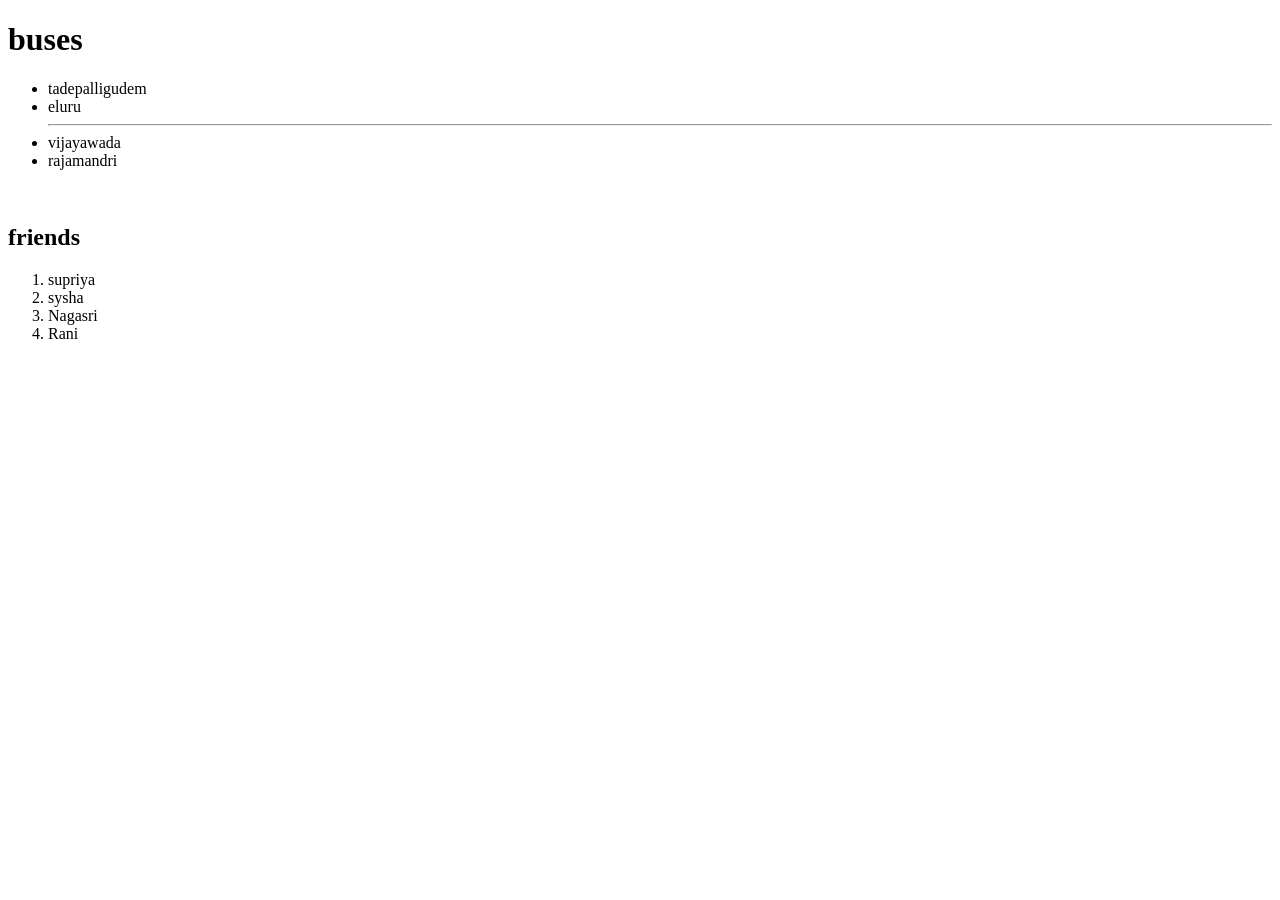
<file: s.html>
<!DOCTYPE html>
<html lang="en">
<head>
    <meta charset="UTF-8">
    <meta name="viewport" content="width=device-width, initial-scale=1.0">
    <title>Document</title>
</head>
<body>
    <h1>buses</h1>
    <ul>
        <li>tadepalligudem</li>
        <li>eluru</li>
        <hr>
        <li>vijayawada</li>
        <li>rajamandri</li>
    </ul>
    <br> 
    <h2>friends</h2>
    <ol>
        <li>supriya</li>
        <li>sysha</li>
        <li>Nagasri</li>
        <li>Rani</li>
    </ol>
    
</body>
</html>
</file>
